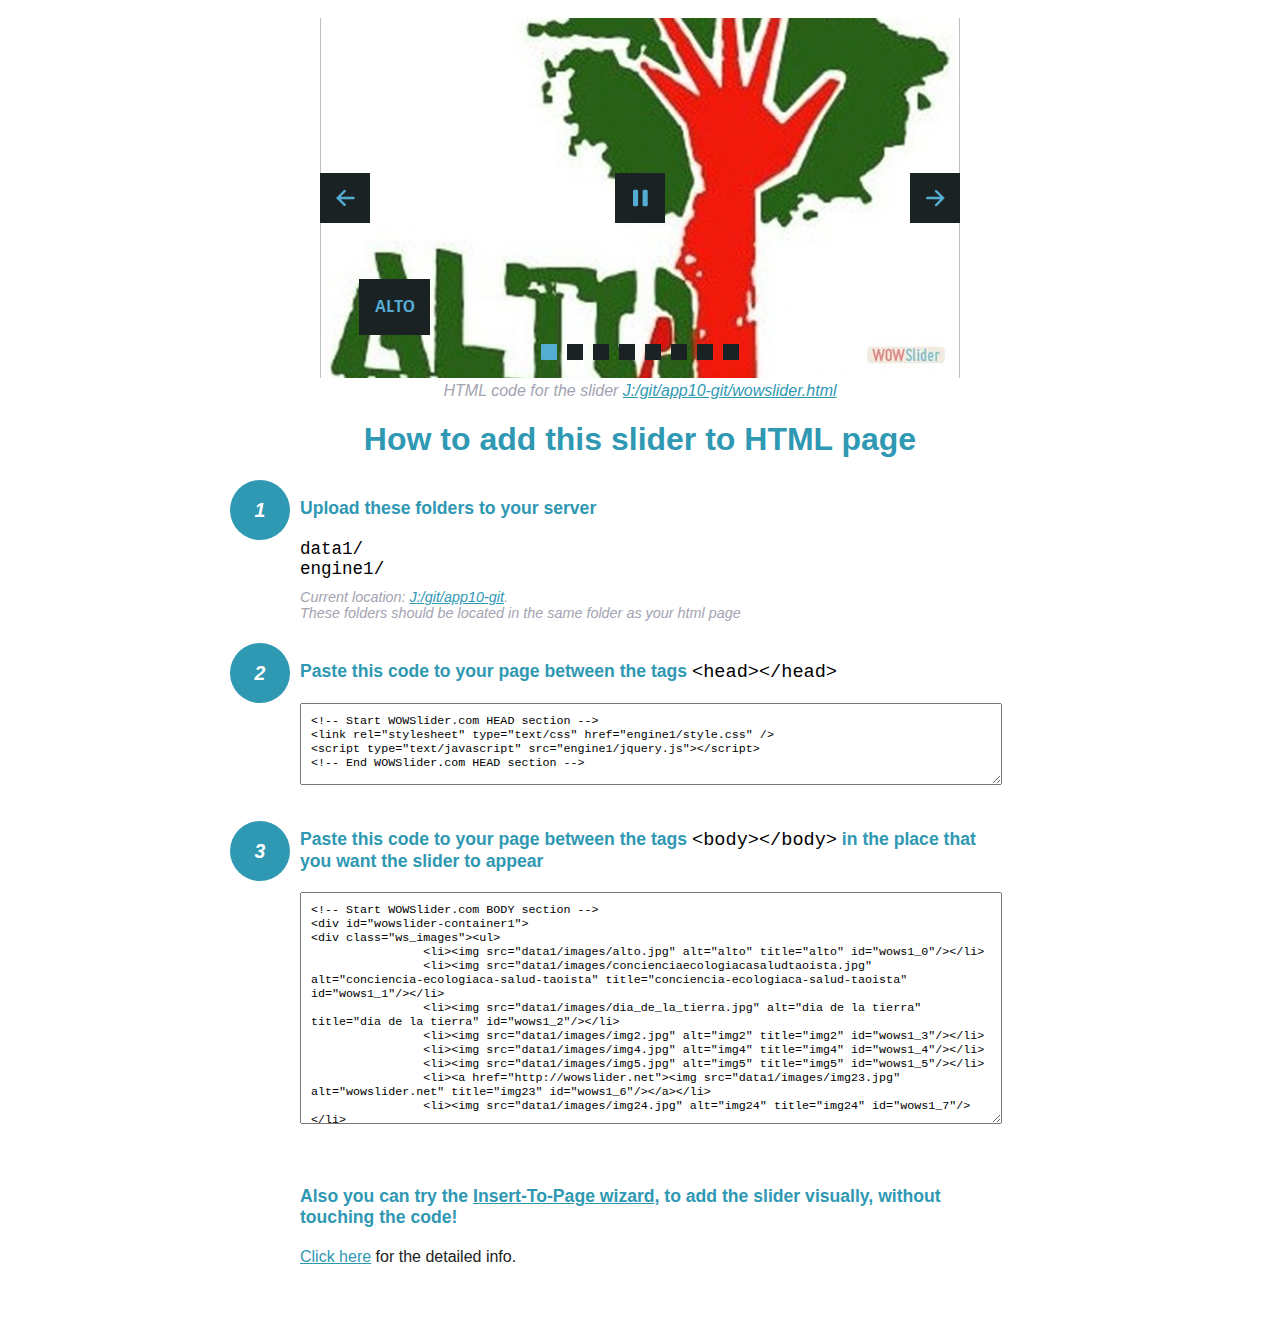
<file: wowslider-howto.html>
<!DOCTYPE html>
<html>
<head>
	<title>WOWSlider</title>
	<meta http-equiv="content-type" content="text/html; charset=utf-8" />
	<meta name="description" content="WOWSlider" />
	
	<!-- Start WOWSlider.com HEAD section --> <!-- add to the <head> of your page -->
	<link rel="stylesheet" type="text/css" href="engine1/style.css" />
	<script type="text/javascript" src="engine1/jquery.js"></script>
	<!-- End WOWSlider.com HEAD section -->


<style>
.instuction {
	font-family: sans-serif, Arial;
	display: block;
	margin: 0 auto;
	max-width: 820px;
	width: 100%;
	padding: 0 70px;
	color: #222;
	-webkit-box-sizing: border-box;
	-moz-box-sizing: border-box;
	box-sizing: border-box;
}
.instuction h1 img {
	max-width: 170px;
	vertical-align: middle;
	margin-bottom: 10px;
}
.instuction h1 {
	color: #2F98B3;
	text-align: center;
}
.instuction h2 {
	position: relative;
	font-size: 1.1em;
	color: #2F98B3;
	margin-bottom: 20px;
	margin-top: 40px;
}
.instuction h2 span.num {
	position: absolute;
	left: -70px;
	top: -18px;
	display: inline-block;
	vertical-align: middle;
	font-style: italic;
	font-size: 1.1em;
	width: 60px;
	height: 60px;
	line-height: 60px;
	text-align: center;
	background: #2F98B3;
	color: #fff;
	border-radius: 50%;
}
.instuction .mono {
	color: #000;
	font-family: monospace;
	font-size: 1.3em;
	font-weight: normal;
}
.instuction li.mono {
	font-size: 1.5em;
}

.instuction ul {
	font-size: 0.9em;
	margin-top: 0;
	padding-left: 0;
	list-style: none;
}
.instuction .note {
	color: #A3A3B2;
	font-style: italic;
	padding-top: 10px;
}
.instuction p.note {
	text-align: center;
	padding-top: 0;
	margin-top: 4px;
}
.instuction textarea {
	font-size: 0.9em;
	min-height: 60px;
	padding: 10px;
	margin: 0;
	overflow: auto;
	max-width: 100%;
	width: 100%;
}
.instuction a,
.instuction a:visited {
	color: #2F98B3;
}
</style>


</head>
<body style="margin:auto">

<br>

<!-- Start WOWSlider.com BODY section --> <!-- add to the <body> of your page -->
<div id="wowslider-container1">
<div class="ws_images"><ul>
		<li><img src="data1/images/alto.jpg" alt="alto" title="alto" id="wows1_0"/></li>
		<li><img src="data1/images/concienciaecologiacasaludtaoista.jpg" alt="conciencia-ecologiaca-salud-taoista" title="conciencia-ecologiaca-salud-taoista" id="wows1_1"/></li>
		<li><img src="data1/images/dia_de_la_tierra.jpg" alt="dia de la tierra" title="dia de la tierra" id="wows1_2"/></li>
		<li><img src="data1/images/img2.jpg" alt="img2" title="img2" id="wows1_3"/></li>
		<li><img src="data1/images/img4.jpg" alt="img4" title="img4" id="wows1_4"/></li>
		<li><img src="data1/images/img5.jpg" alt="img5" title="img5" id="wows1_5"/></li>
		<li><a href="http://wowslider.net"><img src="data1/images/img23.jpg" alt="wowslider.net" title="img23" id="wows1_6"/></a></li>
		<li><img src="data1/images/img24.jpg" alt="img24" title="img24" id="wows1_7"/></li>
	</ul></div>
	<div class="ws_bullets"><div>
		<a href="#" title="alto"><span><img src="data1/tooltips/alto.jpg" alt="alto"/>1</span></a>
		<a href="#" title="conciencia-ecologiaca-salud-taoista"><span><img src="data1/tooltips/concienciaecologiacasaludtaoista.jpg" alt="conciencia-ecologiaca-salud-taoista"/>2</span></a>
		<a href="#" title="dia de la tierra"><span><img src="data1/tooltips/dia_de_la_tierra.jpg" alt="dia de la tierra"/>3</span></a>
		<a href="#" title="img2"><span><img src="data1/tooltips/img2.jpg" alt="img2"/>4</span></a>
		<a href="#" title="img4"><span><img src="data1/tooltips/img4.jpg" alt="img4"/>5</span></a>
		<a href="#" title="img5"><span><img src="data1/tooltips/img5.jpg" alt="img5"/>6</span></a>
		<a href="#" title="img23"><span><img src="data1/tooltips/img23.jpg" alt="img23"/>7</span></a>
		<a href="#" title="img24"><span><img src="data1/tooltips/img24.jpg" alt="img24"/>8</span></a>
	</div></div><div class="ws_script" style="position:absolute;left:-99%"><a href="http://wowslider.com/vi">image slider</a> by WOWSlider.com v8.7</div>
<div class="ws_shadow"></div>
</div>	
<script type="text/javascript" src="engine1/wowslider.js"></script>
<script type="text/javascript" src="engine1/script.js"></script>
<!-- End WOWSlider.com BODY section -->


<div class="instuction">
	<p class="note">HTML code for the slider <a href="file:///J:/git/app10-git/wowslider.html">J:/git/app10-git/wowslider.html</a></p>

	<h1>
		How to add this slider to HTML page
	</h1>

	<h2><span class="num">1</span> Upload these folders to your server</h2>
	<ul>
		<li class="mono">data1/</li>
		<li class="mono">engine1/</li>
		<li class="note">Current location: <a href="file:///J:/git/app10-git">J:/git/app10-git</a>. <br>These folders should be located in the same folder as your html page</li>
	</ul>

	<h2><span class="num">2</span> Paste this code to your page between the tags <span class="mono">&lt;head&gt;&lt;/head&gt;</span></h2>
	<textarea onclick="this.select()">&lt;!-- Start WOWSlider.com HEAD section --&gt;
&lt;link rel=&quot;stylesheet&quot; type=&quot;text/css&quot; href=&quot;engine1/style.css&quot; /&gt;
&lt;script type=&quot;text/javascript&quot; src=&quot;engine1/jquery.js&quot;&gt;&lt;/script&gt;
&lt;!-- End WOWSlider.com HEAD section --&gt;</textarea>


	<h2><span class="num" style="top: -8px;">3</span> Paste this code to your page between the tags <span class="mono">&lt;body&gt;&lt;/body&gt;</span> in the place that you want the slider to appear</h2>
	<textarea onclick="this.select()" rows="15">&lt;!-- Start WOWSlider.com BODY section --&gt;
&lt;div id=&quot;wowslider-container1&quot;&gt;
&lt;div class=&quot;ws_images&quot;&gt;&lt;ul&gt;
		&lt;li&gt;&lt;img src=&quot;data1/images/alto.jpg&quot; alt=&quot;alto&quot; title=&quot;alto&quot; id=&quot;wows1_0&quot;/&gt;&lt;/li&gt;
		&lt;li&gt;&lt;img src=&quot;data1/images/concienciaecologiacasaludtaoista.jpg&quot; alt=&quot;conciencia-ecologiaca-salud-taoista&quot; title=&quot;conciencia-ecologiaca-salud-taoista&quot; id=&quot;wows1_1&quot;/&gt;&lt;/li&gt;
		&lt;li&gt;&lt;img src=&quot;data1/images/dia_de_la_tierra.jpg&quot; alt=&quot;dia de la tierra&quot; title=&quot;dia de la tierra&quot; id=&quot;wows1_2&quot;/&gt;&lt;/li&gt;
		&lt;li&gt;&lt;img src=&quot;data1/images/img2.jpg&quot; alt=&quot;img2&quot; title=&quot;img2&quot; id=&quot;wows1_3&quot;/&gt;&lt;/li&gt;
		&lt;li&gt;&lt;img src=&quot;data1/images/img4.jpg&quot; alt=&quot;img4&quot; title=&quot;img4&quot; id=&quot;wows1_4&quot;/&gt;&lt;/li&gt;
		&lt;li&gt;&lt;img src=&quot;data1/images/img5.jpg&quot; alt=&quot;img5&quot; title=&quot;img5&quot; id=&quot;wows1_5&quot;/&gt;&lt;/li&gt;
		&lt;li&gt;&lt;a href=&quot;http://wowslider.net&quot;&gt;&lt;img src=&quot;data1/images/img23.jpg&quot; alt=&quot;wowslider.net&quot; title=&quot;img23&quot; id=&quot;wows1_6&quot;/&gt;&lt;/a&gt;&lt;/li&gt;
		&lt;li&gt;&lt;img src=&quot;data1/images/img24.jpg&quot; alt=&quot;img24&quot; title=&quot;img24&quot; id=&quot;wows1_7&quot;/&gt;&lt;/li&gt;
	&lt;/ul&gt;&lt;/div&gt;
	&lt;div class=&quot;ws_bullets&quot;&gt;&lt;div&gt;
		&lt;a href=&quot;#&quot; title=&quot;alto&quot;&gt;&lt;span&gt;&lt;img src=&quot;data1/tooltips/alto.jpg&quot; alt=&quot;alto&quot;/&gt;1&lt;/span&gt;&lt;/a&gt;
		&lt;a href=&quot;#&quot; title=&quot;conciencia-ecologiaca-salud-taoista&quot;&gt;&lt;span&gt;&lt;img src=&quot;data1/tooltips/concienciaecologiacasaludtaoista.jpg&quot; alt=&quot;conciencia-ecologiaca-salud-taoista&quot;/&gt;2&lt;/span&gt;&lt;/a&gt;
		&lt;a href=&quot;#&quot; title=&quot;dia de la tierra&quot;&gt;&lt;span&gt;&lt;img src=&quot;data1/tooltips/dia_de_la_tierra.jpg&quot; alt=&quot;dia de la tierra&quot;/&gt;3&lt;/span&gt;&lt;/a&gt;
		&lt;a href=&quot;#&quot; title=&quot;img2&quot;&gt;&lt;span&gt;&lt;img src=&quot;data1/tooltips/img2.jpg&quot; alt=&quot;img2&quot;/&gt;4&lt;/span&gt;&lt;/a&gt;
		&lt;a href=&quot;#&quot; title=&quot;img4&quot;&gt;&lt;span&gt;&lt;img src=&quot;data1/tooltips/img4.jpg&quot; alt=&quot;img4&quot;/&gt;5&lt;/span&gt;&lt;/a&gt;
		&lt;a href=&quot;#&quot; title=&quot;img5&quot;&gt;&lt;span&gt;&lt;img src=&quot;data1/tooltips/img5.jpg&quot; alt=&quot;img5&quot;/&gt;6&lt;/span&gt;&lt;/a&gt;
		&lt;a href=&quot;#&quot; title=&quot;img23&quot;&gt;&lt;span&gt;&lt;img src=&quot;data1/tooltips/img23.jpg&quot; alt=&quot;img23&quot;/&gt;7&lt;/span&gt;&lt;/a&gt;
		&lt;a href=&quot;#&quot; title=&quot;img24&quot;&gt;&lt;span&gt;&lt;img src=&quot;data1/tooltips/img24.jpg&quot; alt=&quot;img24&quot;/&gt;8&lt;/span&gt;&lt;/a&gt;
	&lt;/div&gt;&lt;/div&gt;&lt;div class=&quot;ws_script&quot; style=&quot;position:absolute;left:-99%&quot;&gt;&lt;a href=&quot;http://wowslider.com/vi&quot;&gt;image slider&lt;/a&gt; by WOWSlider.com v8.7&lt;/div&gt;
&lt;div class=&quot;ws_shadow&quot;&gt;&lt;/div&gt;
&lt;/div&gt;	
&lt;script type=&quot;text/javascript&quot; src=&quot;engine1/wowslider.js&quot;&gt;&lt;/script&gt;
&lt;script type=&quot;text/javascript&quot; src=&quot;engine1/script.js&quot;&gt;&lt;/script&gt;
&lt;!-- End WOWSlider.com BODY section --&gt;</textarea>

<br><br>
<h2>Also you can try the <a href="http://wowslider.com/help/add-wowslider-to-page-2.html" target="_blank">Insert-To-Page wizard</a>, to add the slider visually, without touching the code!</h2>
<p>
	<a href="http://wowslider.com/help/add-wowslider-to-page-2.html" target="_blank">Click here</a> for the detailed info.
</p>
</div>

<br><br>
</body>
</html>
</file>
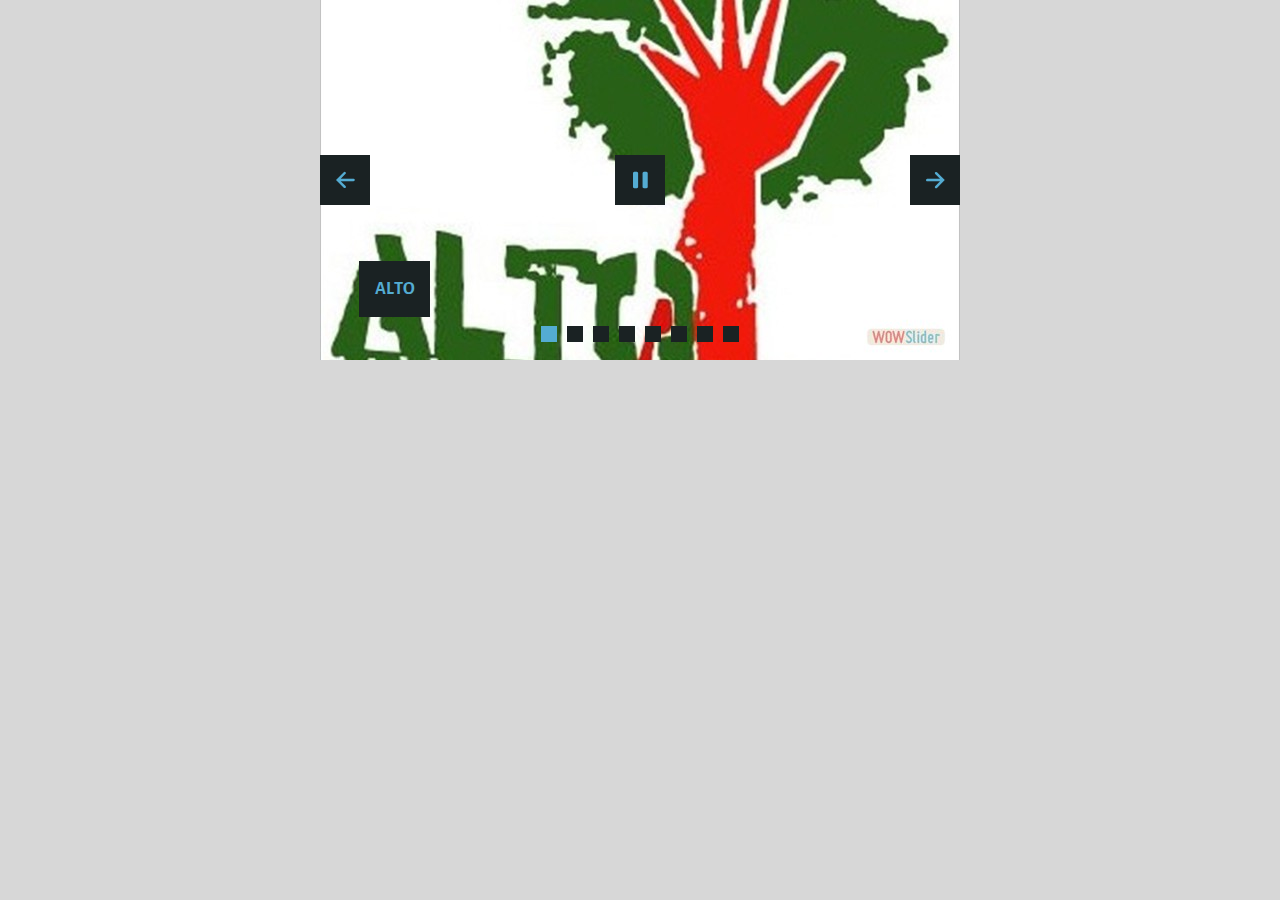
<file: wowslider.html>
<!DOCTYPE html>
<html>
<head>
	<title>Image slider</title>
	<meta http-equiv="content-type" content="text/html; charset=utf-8" />
	<meta name="description" content="Made with WOW Slider - Create beautiful, responsive image sliders in a few clicks. Awesome skins and animations. Image slider" />
	
	<!-- Start WOWSlider.com HEAD section --> <!-- add to the <head> of your page -->
	<link rel="stylesheet" type="text/css" href="engine1/style.css" />
	<script type="text/javascript" src="engine1/jquery.js"></script>
	<!-- End WOWSlider.com HEAD section -->

</head>
<body style="background-color:#d7d7d7;margin:auto">
	
	<!-- Start WOWSlider.com BODY section --> <!-- add to the <body> of your page -->
	<div id="wowslider-container1">
	<div class="ws_images"><ul>
		<li><img src="data1/images/alto.jpg" alt="alto" title="alto" id="wows1_0"/></li>
		<li><img src="data1/images/concienciaecologiacasaludtaoista.jpg" alt="conciencia-ecologiaca-salud-taoista" title="conciencia-ecologiaca-salud-taoista" id="wows1_1"/></li>
		<li><img src="data1/images/dia_de_la_tierra.jpg" alt="dia de la tierra" title="dia de la tierra" id="wows1_2"/></li>
		<li><img src="data1/images/img2.jpg" alt="img2" title="img2" id="wows1_3"/></li>
		<li><img src="data1/images/img4.jpg" alt="img4" title="img4" id="wows1_4"/></li>
		<li><img src="data1/images/img5.jpg" alt="img5" title="img5" id="wows1_5"/></li>
		<li><a href="http://wowslider.net"><img src="data1/images/img23.jpg" alt="wowslider.net" title="img23" id="wows1_6"/></a></li>
		<li><img src="data1/images/img24.jpg" alt="img24" title="img24" id="wows1_7"/></li>
	</ul></div>
	<div class="ws_bullets"><div>
		<a href="#" title="alto"><span><img src="data1/tooltips/alto.jpg" alt="alto"/>1</span></a>
		<a href="#" title="conciencia-ecologiaca-salud-taoista"><span><img src="data1/tooltips/concienciaecologiacasaludtaoista.jpg" alt="conciencia-ecologiaca-salud-taoista"/>2</span></a>
		<a href="#" title="dia de la tierra"><span><img src="data1/tooltips/dia_de_la_tierra.jpg" alt="dia de la tierra"/>3</span></a>
		<a href="#" title="img2"><span><img src="data1/tooltips/img2.jpg" alt="img2"/>4</span></a>
		<a href="#" title="img4"><span><img src="data1/tooltips/img4.jpg" alt="img4"/>5</span></a>
		<a href="#" title="img5"><span><img src="data1/tooltips/img5.jpg" alt="img5"/>6</span></a>
		<a href="#" title="img23"><span><img src="data1/tooltips/img23.jpg" alt="img23"/>7</span></a>
		<a href="#" title="img24"><span><img src="data1/tooltips/img24.jpg" alt="img24"/>8</span></a>
	</div></div><div class="ws_script" style="position:absolute;left:-99%"><a href="http://wowslider.com/vi">image slider</a> by WOWSlider.com v8.7</div>
	<div class="ws_shadow"></div>
	</div>	
	<script type="text/javascript" src="engine1/wowslider.js"></script>
	<script type="text/javascript" src="engine1/script.js"></script>
	<!-- End WOWSlider.com BODY section -->

</body>
</html>
</file>
<file: engine1/style.css>
/*
 *	generated by WOW Slider 8.7
 *	template Convex
 */
@import url(https://fonts.googleapis.com/css?family=Gurajada&subset=latin,telugu);
@font-face {
  font-family: 'ws-ctrl-convex';
  src: url('ws-ctrl-convex.eot');
  src: url('ws-ctrl-convex.eot#iefix') format('embedded-opentype'),
       url('ws-ctrl-convex.svg#ws-ctrl-convex') format('svg');
  font-weight: normal;
  font-style: normal;
}
@font-face {
  font-family: 'ws-ctrl-convex';
  src: url('[data-uri]') format('woff'),
       url('[data-uri]') format('truetype');
}
#wowslider-container1 { 
	display: table;
	zoom: 1; 
	position: relative;
	width: 100%;
	max-width: 640px;
	max-height:360px;
	margin:0px auto 0px;
	z-index:90;
	text-align:left; /* reset align=center */
	font-size: 10px;
	text-shadow: none; /* fix some user styles */

	/* reset box-sizing (to boostrap friendly) */
	-webkit-box-sizing: content-box;
	-moz-box-sizing: content-box;
	box-sizing: content-box; 
}
* html #wowslider-container1{ width:640px }
#wowslider-container1 .ws_images ul{
	position:relative;
	width: 10000%; 
	height:100%;
	left:0;
	list-style:none;
	margin:0;
	padding:0;
	border-spacing:0;
	overflow: visible;
	/*table-layout:fixed;*/
}
#wowslider-container1 .ws_images ul li{
	position: relative;
	width:1%;
	height:100%;
	line-height:0; /*opera*/
	overflow: hidden;
	float:left;
	/*font-size:0;*/
	padding:0 0 0 0 !important;
	margin:0 0 0 0 !important;
}

#wowslider-container1 .ws_images{
	position: relative;
	left:0;
	top:0;
	height:100%;
	max-height:360px;
	max-width: 640px;
	vertical-align: top;
	border:none;
	overflow: hidden;
}
#wowslider-container1 .ws_images ul a{
	width:100%;
	height:100%;
	max-height:360px;
	display:block;
	color:transparent;
}
#wowslider-container1 img{
	max-width: none !important;
}
#wowslider-container1 .ws_images .ws_list img,
#wowslider-container1 .ws_images > div > img{
	width:100%;
	border:none 0;
	max-width: none;
	padding:0;
	margin:0;
}
#wowslider-container1 .ws_images > div > img {
	max-height:360px;
}

#wowslider-container1 .ws_images iframe {
	position: absolute;
	z-index: -1;
}

#wowslider-container1 .ws-title > div {
	display: inline-block !important;
}

#wowslider-container1 a{ 
	text-decoration: none; 
	outline: none; 
	border: none; 
}

#wowslider-container1  .ws_bullets { 
	float: left;
	position:absolute;
	z-index:70;
}
#wowslider-container1  .ws_bullets div{
	position:relative;
	float:left;
	font-size: 0px;
}
/* compatibility with Joomla styles */
#wowslider-container1  .ws_bullets a {
	line-height: 0;
}

#wowslider-container1  .ws_script{
	display:none;
}
#wowslider-container1 sound, 
#wowslider-container1 object{
	position:absolute;
}

/* prevent some of users reset styles */
#wowslider-container1 .ws_effect {
	position: static;
	width: 100%;
	height: 100%;
}

#wowslider-container1 .ws_photoItem {
	border: 2em solid #fff;
	margin-left: -2em;
	margin-top: -2em;
}
#wowslider-container1 .ws_cube_side {
	background: #A6A5A9;
}


#wowslider-container1.ws_gestures {
	cursor: -webkit-grab;
	cursor: -moz-grab;
	cursor: url("[data-uri]"), move;
}
#wowslider-container1.ws_gestures.ws_grabbing {
	cursor: -webkit-grabbing;
	cursor: -moz-grabbing;
	cursor: url("[data-uri]"), move;
}

/* hide controls when video start play */
#wowslider-container1.ws_video_playing .ws_bullets,
#wowslider-container1.ws_video_playing .ws_fullscreen,
#wowslider-container1.ws_video_playing .ws_next,
#wowslider-container1.ws_video_playing .ws_prev {
	display: none;
}


/* youtube/vimeo buttons */
#wowslider-container1 .ws_video_btn {
	position: absolute;
	display: none;
	cursor: pointer;
	top: 0;
	left: 0;
	width: 100%;
	height: 100%;
	z-index: 55;
}
#wowslider-container1 .ws_video_btn.ws_youtube,
#wowslider-container1 .ws_video_btn.ws_vimeo {
	display: block;
}
#wowslider-container1 .ws_video_btn div {
	position: absolute;
	background-image: url(./playvideo.png);
	background-size: 200%;
	top: 50%;
	left: 50%;
	width: 7em;
	height: 5em;
	margin-left: -3.5em;
	margin-top: -2.5em;
}
#wowslider-container1 .ws_video_btn.ws_youtube div {
	background-position: 0 0;
}
#wowslider-container1 .ws_video_btn.ws_youtube:hover div {
	background-position: 100% 0;
}
#wowslider-container1 .ws_video_btn.ws_vimeo div {
	background-position: 0 100%;
}
#wowslider-container1 .ws_video_btn.ws_vimeo:hover div {
	background-position: 100% 100%;
}

#wowslider-container1 .ws_playpause.ws_hide {
	display: none !important;
}
/* bullets */
#wowslider-container1  .ws_bullets { 
	padding: 0px; 
}
#wowslider-container1 .ws_bullets a { 
	position:relative;
	display: inline-block;
	width: 0;
	margin: 3px 5px;
	padding: 8px;	

	-webkit-perspective: 80px;
	perspective: 80px;
} 
#wowslider-container1 .ws_bullets a > span {
	position:absolute;
	display: block;
	top:0;
	right: 0;
	height:100%;
	width:100%;
	-webkit-transform-style: preserve-3d;
	transform-style: preserve-3d;

	-webkit-transition: -webkit-transform 0.5s ease;
  	transition: -webkit-transform 0.5s ease, transform 0.5s ease;
}

#wowslider-container1 .ws_bullets a > span:before,
#wowslider-container1 .ws_bullets a > span:after {
	content: '';
	display: block;
	height:100%;
	background: #54acd2;

  	-webkit-transform: rotateX(-90deg) translateZ(-8px) translateY(8px);
  	transform: rotateX(-90deg) translateZ(-8px) translateY(8px);
}
#wowslider-container1 .ws_bullets a > span:after {
	position: absolute;
	top: 0;
	left: 0;
	width: 100%;
	height: 100%;
  	background: #1A2223;
  	-webkit-transform: rotateX(0deg);
  	transform: rotateX(0deg);
}

#wowslider-container1 .ws_bullets a.ws_overbull > span,
#wowslider-container1 .ws_bullets a.ws_selbull > span {
    -webkit-transform: rotateX(-90deg) translateZ(8px) translateY(8px);
    transform: rotateX(-90deg) translateZ(8px) translateY(8px);
}




/* play/pause, arrows */
#wowslider-container1 a.ws_next,
#wowslider-container1 a.ws_prev,
#wowslider-container1 .ws_playpause {
	position:absolute;
	font: 2em "ws-ctrl-convex";
	width: 2.5em;
	height: 2.5em;
	top:50%;
	
	margin-top: -1.25em;
	color: #ffffff;
	z-index: 100;

	-webkit-perspective: 20em;
	perspective: 20em;
}
#wowslider-container1 a.ws_next {
	right: 0;
}
#wowslider-container1 a.ws_prev {
	left: 0;
}
#wowslider-container1 .ws_playpause {
	left:50%;
	margin-left:-1.25em;
}

#wowslider-container1 a.ws_next > span,
#wowslider-container1 a.ws_prev > span,
#wowslider-container1 .ws_playpause > span,
#wowslider-container1 .ws_bullets a > span {
	display: block;
	-webkit-transform-style: preserve-3d;
	transform-style: preserve-3d;

	-webkit-transition: -webkit-transform 0.5s ease;
  	transition: -webkit-transform 0.5s ease, transform 0.5s ease;
}


#wowslider-container1 a.ws_next > span:before,
#wowslider-container1 a.ws_prev > span:before,
#wowslider-container1 .ws_playpause > span:before,
#wowslider-container1 a.ws_next > span:after,
#wowslider-container1 a.ws_prev > span:after,
#wowslider-container1 .ws_playpause > span:after {
	display: block;
	text-align: center;
	line-height: 2.5em;
	height:100%;
	background: #54acd2;
	color: #1A2223;

  	-webkit-transform: rotateX(-90deg) translateZ(-1.25em) translateY(1.25em);
  	transform: rotateX(-90deg) translateZ(-1.25em) translateY(1.25em);
}
#wowslider-container1 .ws_play > span:before,
#wowslider-container1 .ws_play > span:after{
	content:"\e800";
}
#wowslider-container1 .ws_pause > span:before,
#wowslider-container1 .ws_pause > span:after{
	content:"\e801";
}
#wowslider-container1 a.ws_next > span:before,
#wowslider-container1 a.ws_next > span:after {
	content:'\e803';
}
#wowslider-container1 a.ws_prev > span:before,
#wowslider-container1 a.ws_prev > span:after {
	content:'\e802';
}

#wowslider-container1 a.ws_next > span:after,
#wowslider-container1 a.ws_prev > span:after,
#wowslider-container1 .ws_playpause > span:after {
	position: absolute;
	top: 0;
	left: 0;
	width: 100%;
	height: 100%;
  	-webkit-transform: rotateX(0deg);
  	transform: rotateX(0deg);
  	background: #1A2223;
	color: #54acd2;
}

#wowslider-container1 a.ws_next:hover > span,
#wowslider-container1 a.ws_prev:hover > span,
#wowslider-container1 .ws_playpause:hover > span {
    -webkit-transform: rotateX(-90deg) translateZ(1.25em) translateY(1.25em);
    transform: rotateX(-90deg) translateZ(1.25em) translateY(1.25em);
}/* bottom center */
#wowslider-container1  .ws_bullets {
	bottom:1.5em;
	left:50%;
}
#wowslider-container1  .ws_bullets div{
	left:-50%;
}#wowslider-container1 .ws-title{
	font: 1.3em 'Gurajada', serif;
	position: absolute;
	left: 2em;
	margin-right:10em;
	z-index: 50;

	color:#fff;
	padding: 1em;
	bottom: 30px;
	top: auto;
	opacity: 1;
}
#wowslider-container1 .ws-title div,#wowslider-container1 .ws-title span{
	display:inline-block;
	padding: 0.1em 0.6em;
	background-color: #1A2223;
	color: #54acd2;
}
#wowslider-container1 .ws-title div{
	display:block;
	margin-top:0.5em;
	font-size: 1.3em;
}
#wowslider-container1 .ws-title span{
	text-transform: uppercase;	
	font-size: 2em;
}#wowslider-container1 .ws_images > ul{
	animation: wsBasic 32s infinite;
	-moz-animation: wsBasic 32s infinite;
	-webkit-animation: wsBasic 32s infinite;
}
@keyframes wsBasic{0%{left:-0%} 6.25%{left:-0%} 12.5%{left:-100%} 18.75%{left:-100%} 25%{left:-200%} 31.25%{left:-200%} 37.5%{left:-300%} 43.75%{left:-300%} 50%{left:-400%} 56.25%{left:-400%} 62.5%{left:-500%} 68.75%{left:-500%} 75%{left:-600%} 81.25%{left:-600%} 87.5%{left:-700%} 93.75%{left:-700%} }
@-moz-keyframes wsBasic{0%{left:-0%} 6.25%{left:-0%} 12.5%{left:-100%} 18.75%{left:-100%} 25%{left:-200%} 31.25%{left:-200%} 37.5%{left:-300%} 43.75%{left:-300%} 50%{left:-400%} 56.25%{left:-400%} 62.5%{left:-500%} 68.75%{left:-500%} 75%{left:-600%} 81.25%{left:-600%} 87.5%{left:-700%} 93.75%{left:-700%} }
@-webkit-keyframes wsBasic{0%{left:-0%} 6.25%{left:-0%} 12.5%{left:-100%} 18.75%{left:-100%} 25%{left:-200%} 31.25%{left:-200%} 37.5%{left:-300%} 43.75%{left:-300%} 50%{left:-400%} 56.25%{left:-400%} 62.5%{left:-500%} 68.75%{left:-500%} 75%{left:-600%} 81.25%{left:-600%} 87.5%{left:-700%} 93.75%{left:-700%} }

#wowslider-container1 .ws_bullets  a img{
	position:absolute;
	display:block;
	text-indent:0;
	bottom:15px;
	left:-43px;
	visibility:hidden;
	max-width:none;
}
#wowslider-container1 .ws_bullets a:hover img{
	visibility:visible;
}

#wowslider-container1 .ws_bulframe div div{
	height:48px;
	overflow:visible;
	position:relative;
}
#wowslider-container1 .ws_bulframe div {
	left:0;
	overflow:hidden;
	position:relative;
	width:85px;
}
#wowslider-container1  .ws_bullets .ws_bulframe{
	position:absolute;
	display:none;
	bottom:25px;
	margin-left:8px;
	cursor:pointer;

	/* fixed bulframe hidding in Chrome */
	-webkit-transform: translateZ(0);
	-ms-transform: translateZ(0);
	-o-transform: translateZ(0);
	transform: translateZ(0);
}#wowslider-container1 .ws_bulframe div div{
	height: auto;
}

@media all and (max-width:760px) {
	#wowslider-container1 .ws_fullscreen {
		display: block;
	}
}
@media all and (max-width:400px){
	#wowslider-container1 .ws_controls,
	#wowslider-container1 .ws_bullets,
	#wowslider-container1 .ws_thumbs{
		display: none
	}
}
</file>
